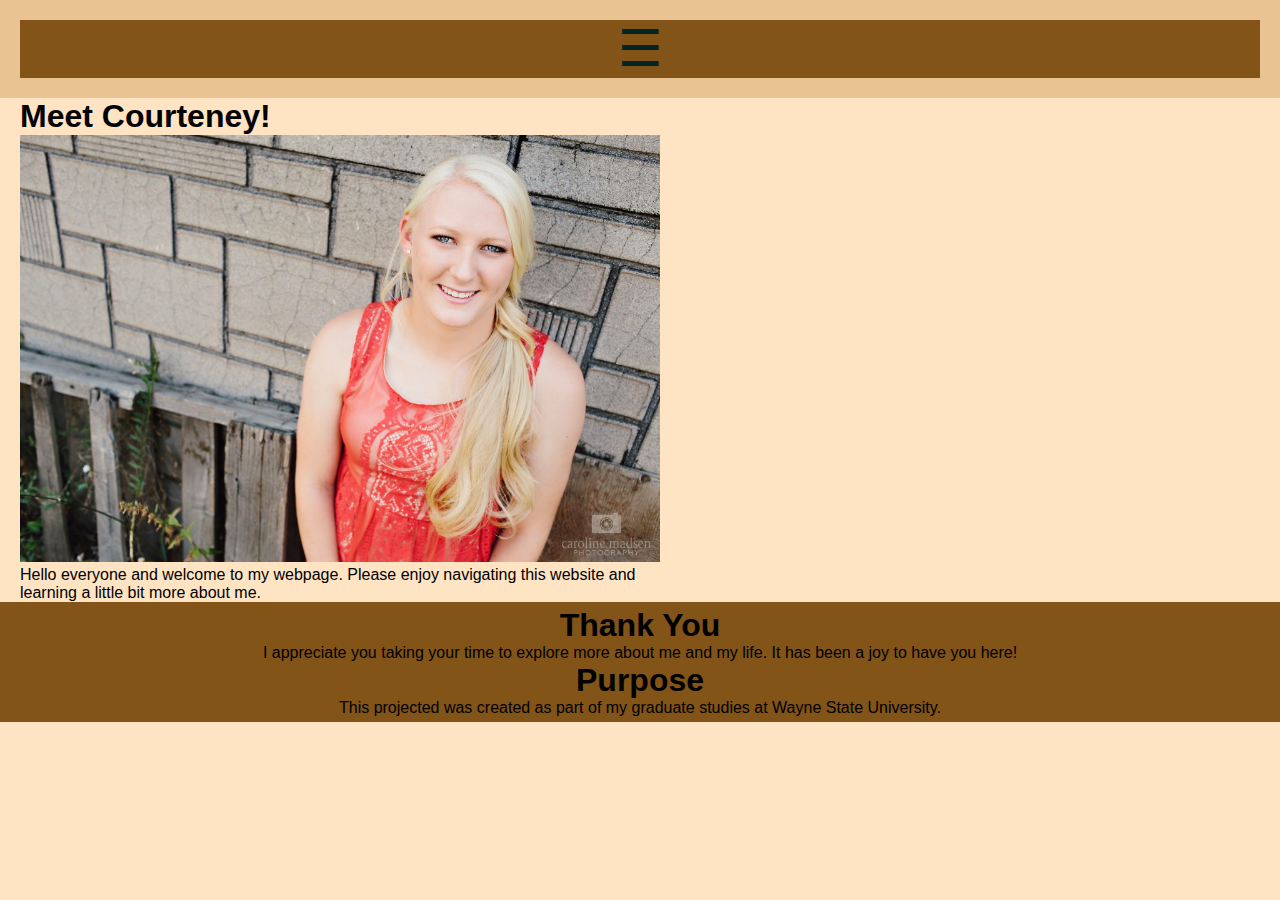
<file: index.html>
<!DOCTYPE html>
<html lang="en">
<head>
    <meta charset="UTF-8">
    <meta name="viewport" content="width=device-width, initial-scale=1.0">
    <title>Courteney Shovlin - Introduction</title>
    <link rel="stylesheet" href="style.css">
</head>

<body class="body">
    <header class="header"> 
        <nav class="topnav"> 
            <div id="myMenu" class="dropdown">
                <a href="javascript: void(0)" class="buttonX" onclick="closeMenu( )">&times;</a>
            <div class="dropdown-lists">
                    <a href="index.html">Home</a>
                    <a href="aboutme.html">About Me</a>
                    <a href="contact.html">Contact</a>
            </div>
            </div>
            <span class="hamburger" onclick="openMenu( )">&#9776;</span>
            <script src="openMenu.js"></script>
        </nav>
    </header>
    <main>
        <div>
            <h1 class="text">Meet Courteney!</h1>
            <img src= "images/headshot.jpg" alt= "Individual headshot of Courteney in a red dress" class="img">
        </div>
        <div>
            <p class="text">
                Hello everyone and welcome to my webpage. Please enjoy navigating this website and learning a little bit more about me.
            </p>
        </div>
    </main>
    <footer class="footer">
        <div>
             <h1>Thank You</h1>
                <p>I appreciate you taking your time to explore more about me and my life. It has been a joy to have you here!</p>
        </div>
        <div>
            <h1>Purpose</h1>
            <p>This projected was created as part of my graduate studies at Wayne State University.</p>
    
        </div>
    </footer>
</body>
</html>
</file>
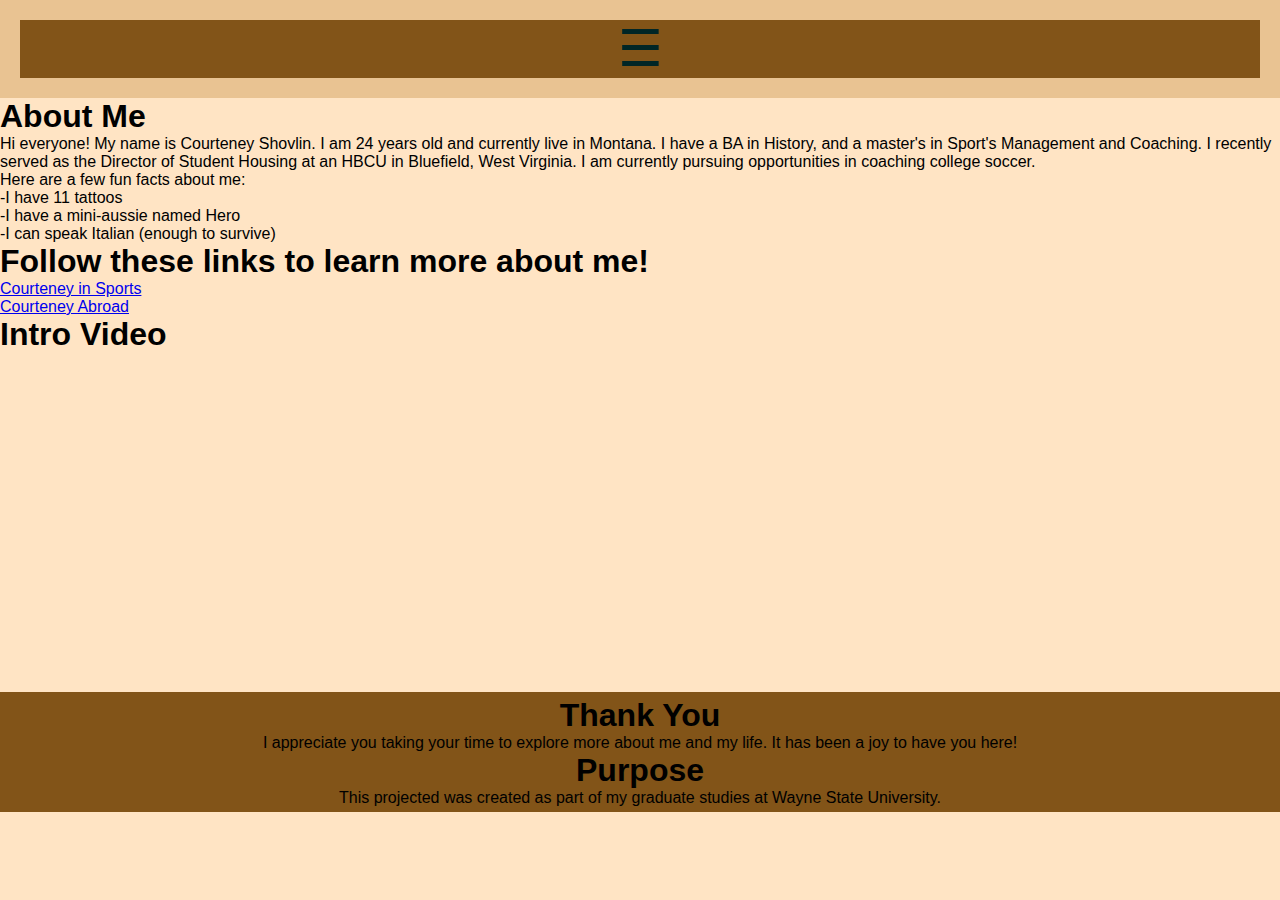
<file: aboutme.html>
<!DOCTYPE html>
<html lang="en">
<head>
    <meta charset="UTF-8">
    <meta name="viewport" content="width=device-width, initial-scale=1.0">
    <title>Courteney Shovlin - Introduction</title>
    <link rel="stylesheet" href="style.css">
</head>

<body class="body"> 
    
    <main>
    <body class="body">
        <header class="header"> 
            <nav class="topnav">  
                <div id="myMenu" class="dropdown">
                    <a href="javascript: void(0)" class="buttonX" onclick="closeMenu( )">&times;</a>
                <div class="dropdown-lists">
                        <a href="index.html">Home</a>
                        <a href="aboutme.html">About Me</a>
                        <a href="athletics.html">Courteney in Sports</a>
                        <a href="travel.html">Courteney Abroad</a>
                        <a href="contact.html">Contact</a>
                </div>
                </div>
                <span class="hamburger" onclick="openMenu( )">&#9776;</span>
                <script src="openMenu.js"></script>
            </nav>
        </header>
        <main>
                    <h1>About Me</h1>
                    <p class="text">
                        <div>Hi everyone! My name is Courteney Shovlin. I am 24 years old and currently live in Montana. I have a BA in History,
                            and a master's in Sport's Management and Coaching. I recently served as the Director of Student Housing at an HBCU
                            in Bluefield, West Virginia. I am currently pursuing opportunities in coaching college soccer. 
                        </div>
                        <div>
                            Here are a few fun facts about me: 
                        </div>
                        <div>
                            -I have 11 tattoos
                        </div>
                        <div>
                            -I have a mini-aussie named Hero
                        </div>
                        <div>
                            -I can speak Italian (enough to survive)
                        </div>
                            
                    </p>
                <div>
                        <h1>Follow these links to learn more about me!</h1>
                        <ul>
                        <li><a href = "athletics.html">Courteney in Sports</a></li>
                        <li><a href = "travel.html">Courteney Abroad</a></li>
                        </ul>
                </div>
                
            <div>
                <h1>Intro Video</h1>
                <iframe width="560" height="315" class="video" src="https://www.youtube.com/embed/QU0HMVaTrz4" title="YouTube video player" frameborder="0" allow="accelerometer; autoplay; clipboard-write; encrypted-media; gyroscope; picture-in-picture" allowfullscreen></iframe>
            </div>        
           
        </main>
    <footer class="footer">
        <div>
             <h1>Thank You</h1>
                <p>I appreciate you taking your time to explore more about me and my life. It has been a joy to have you here!</p>
        </div>
        <div>
            <h1>Purpose</h1>
            <p>This projected was created as part of my graduate studies at Wayne State University.</p>
    
        </div>
    </footer>
</body>



</html>
</file>
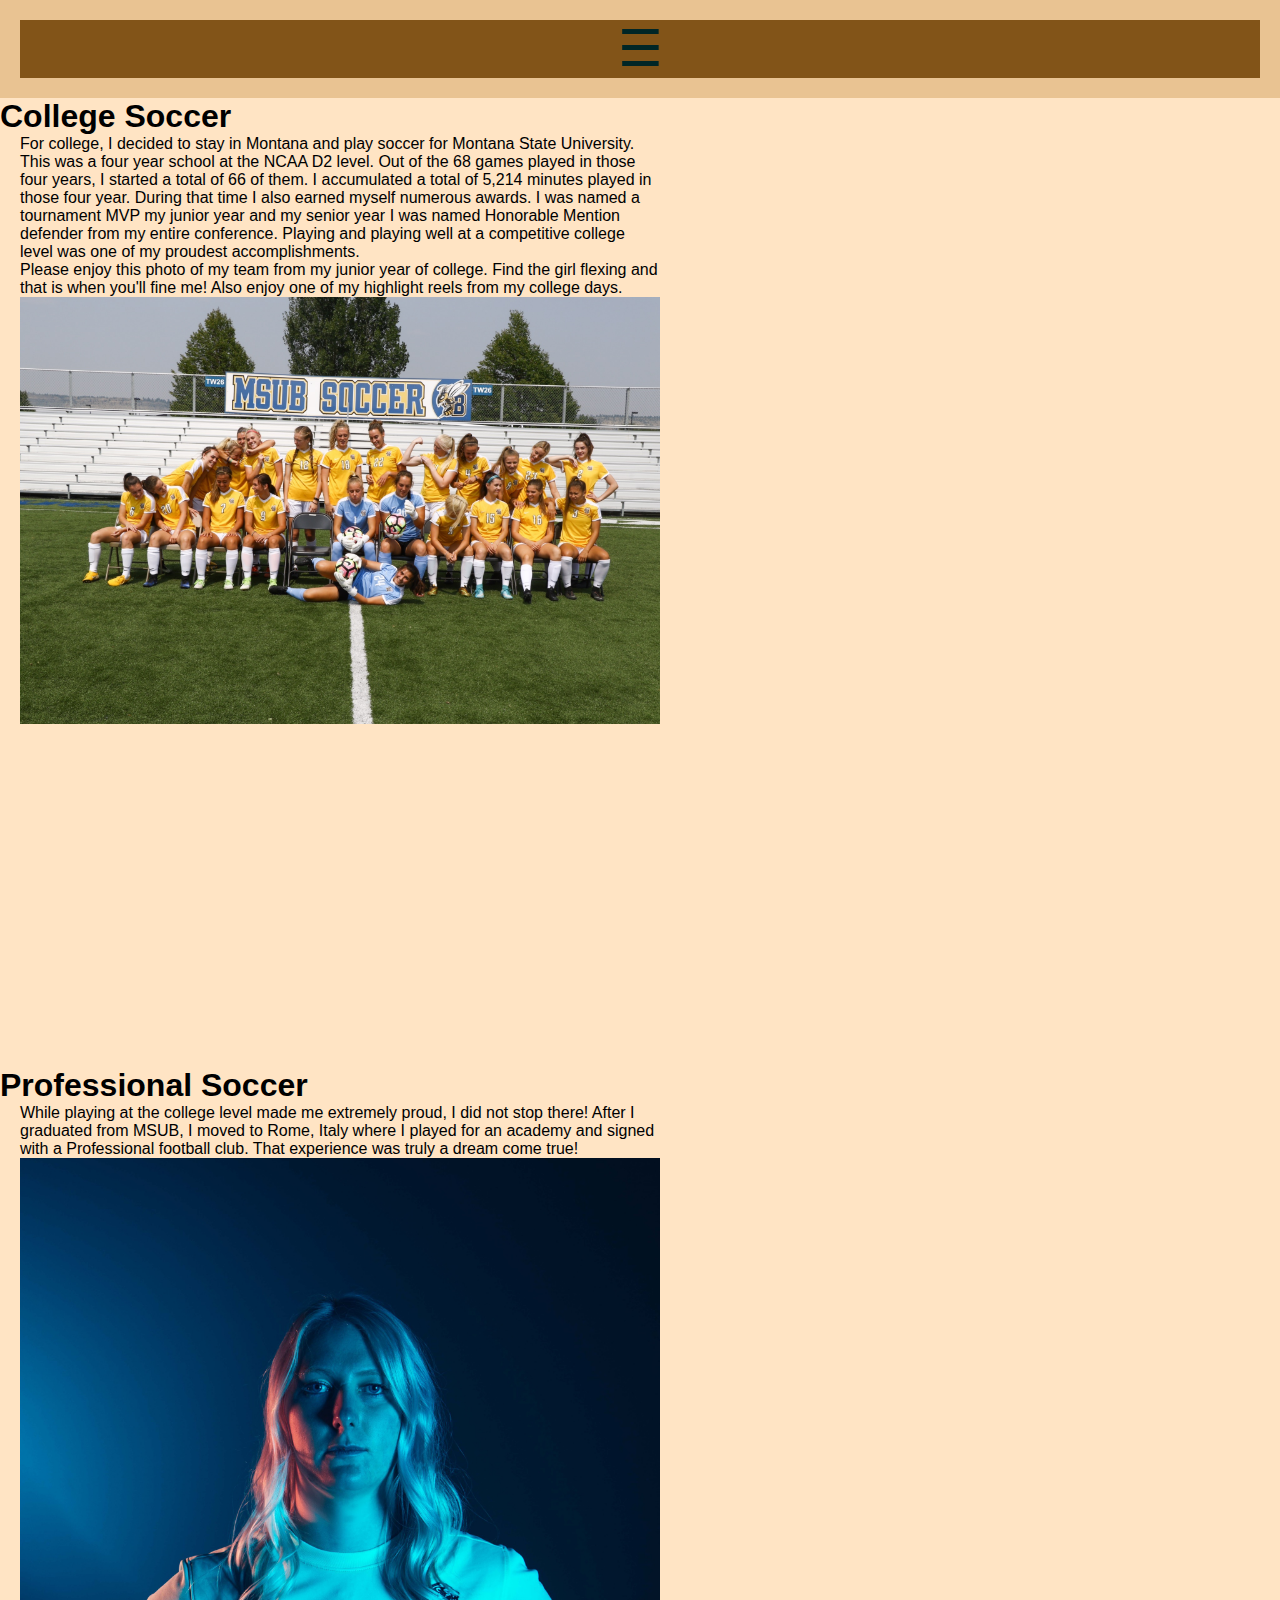
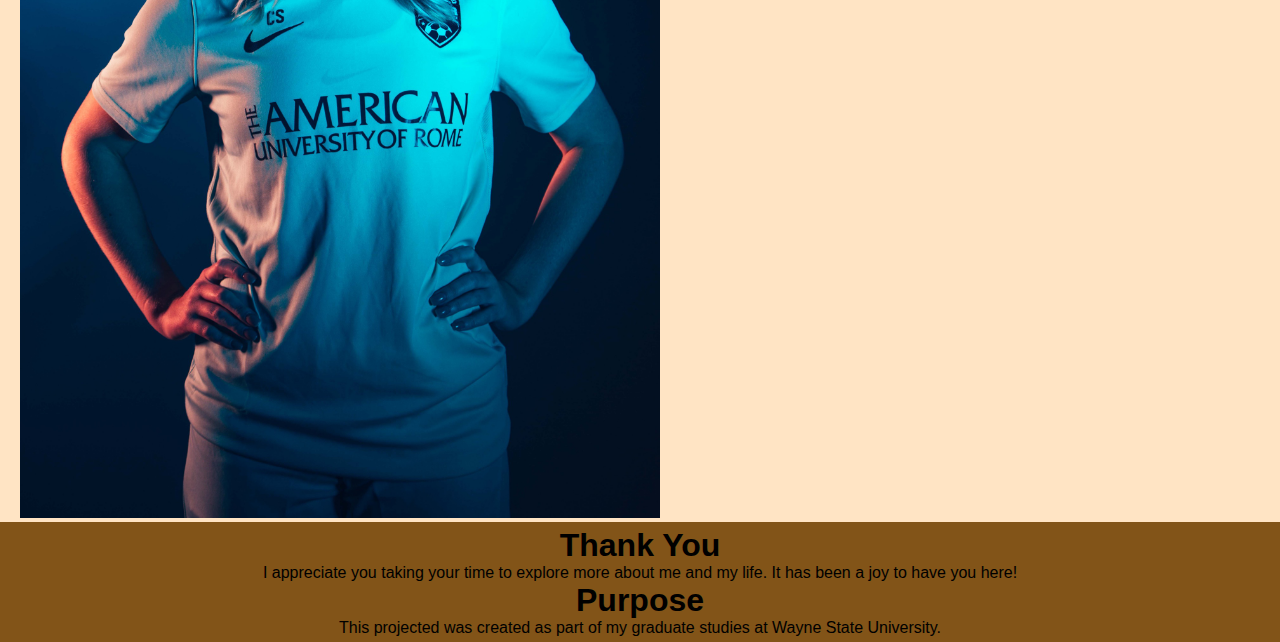
<file: athletics.html>
<!DOCTYPE html>
<html lang="en">
<head>
    <meta charset="UTF-8">
    <meta name="viewport" content="width=device-width, initial-scale=1.0">
    <title>Courteney Shovlin - Introduction</title>
    <link rel="stylesheet" href="style.css">
</head>
<body class="body">
    <header class="header">
        <nav class="topnav">  
            <div id="myMenu" class="dropdown">
                <a href="javascript: void(0)" class="buttonX" onclick="closeMenu( )">&times;</a>
            <div class="dropdown-lists">
                    <a href="index.html">Home</a>
                    <a href="aboutme.html">About Me</a>
                    <a href="contact.html">Contact</a>
            </div>
            </div>
            <span class="hamburger" onclick="openMenu( )">&#9776;</span>
            <script src="openMenu.js"></script>
        </nav>
    </header>
    <main>
            <div>
                <h1>College Soccer</h1>
                <p class="text">
                    For college, I decided to stay in Montana and play soccer for Montana State University. 
                     This was a four year school at the NCAA D2 level. Out of the 68 games played in those four years, I started a total of 66 of them.
                    I accumulated a total of 5,214 minutes played in those four year. During that time I also earned myself numerous awards.
                    I was named a tournament MVP my junior year and my senior year I was named Honorable Mention defender from my entire conference.
                    Playing and playing well at a competitive college level was one of my proudest accomplishments.
                </p>
                <p class="text">
                    Please enjoy this photo of my team from my junior year of college. Find the girl flexing and that is when you'll fine me!
                    Also enjoy one of my highlight reels from my college days.
                </p>
                <div><img class="img" src= "images\team.jpg" alt= "MSUB Women's Soccer team photo from the 2018 season"></div>
                <iframe width="560" height="315" class="video" src="https://www.youtube.com/embed/XdOTd3JkU_w" title="YouTube video player" frameborder="0" allow="accelerometer; autoplay; clipboard-write; encrypted-media; gyroscope; picture-in-picture" allowfullscreen></iframe>
            </div>
            <div>
                <h1>Professional Soccer</h1>
                    <p class="text">
                        While playing at the college level made me extremely proud, I did not stop there!
                        After I graduated from MSUB, I moved to Rome, Italy where I played for an academy and signed 
                        with a Professional football club. That experience was truly a dream come true!
                    </p>
                 <div><img class="img" src= "images\SMI Headshot.JPEG" alt= "Individual headshot of Courteney for SMI"></div>
            </div>
    </main>
    <footer class="footer">
        <div>
            <h1>Thank You</h1>
                <p2>I appreciate you taking your time to explore more about me and my life. It has been a joy to have you here!</p2>
        </div>
    <div>
        <h1>Purpose</h1>
        <p2>This projected was created as part of my graduate studies at Wayne State University.</p2>
    </div>
    </footer>
</body>
</html>
</file>
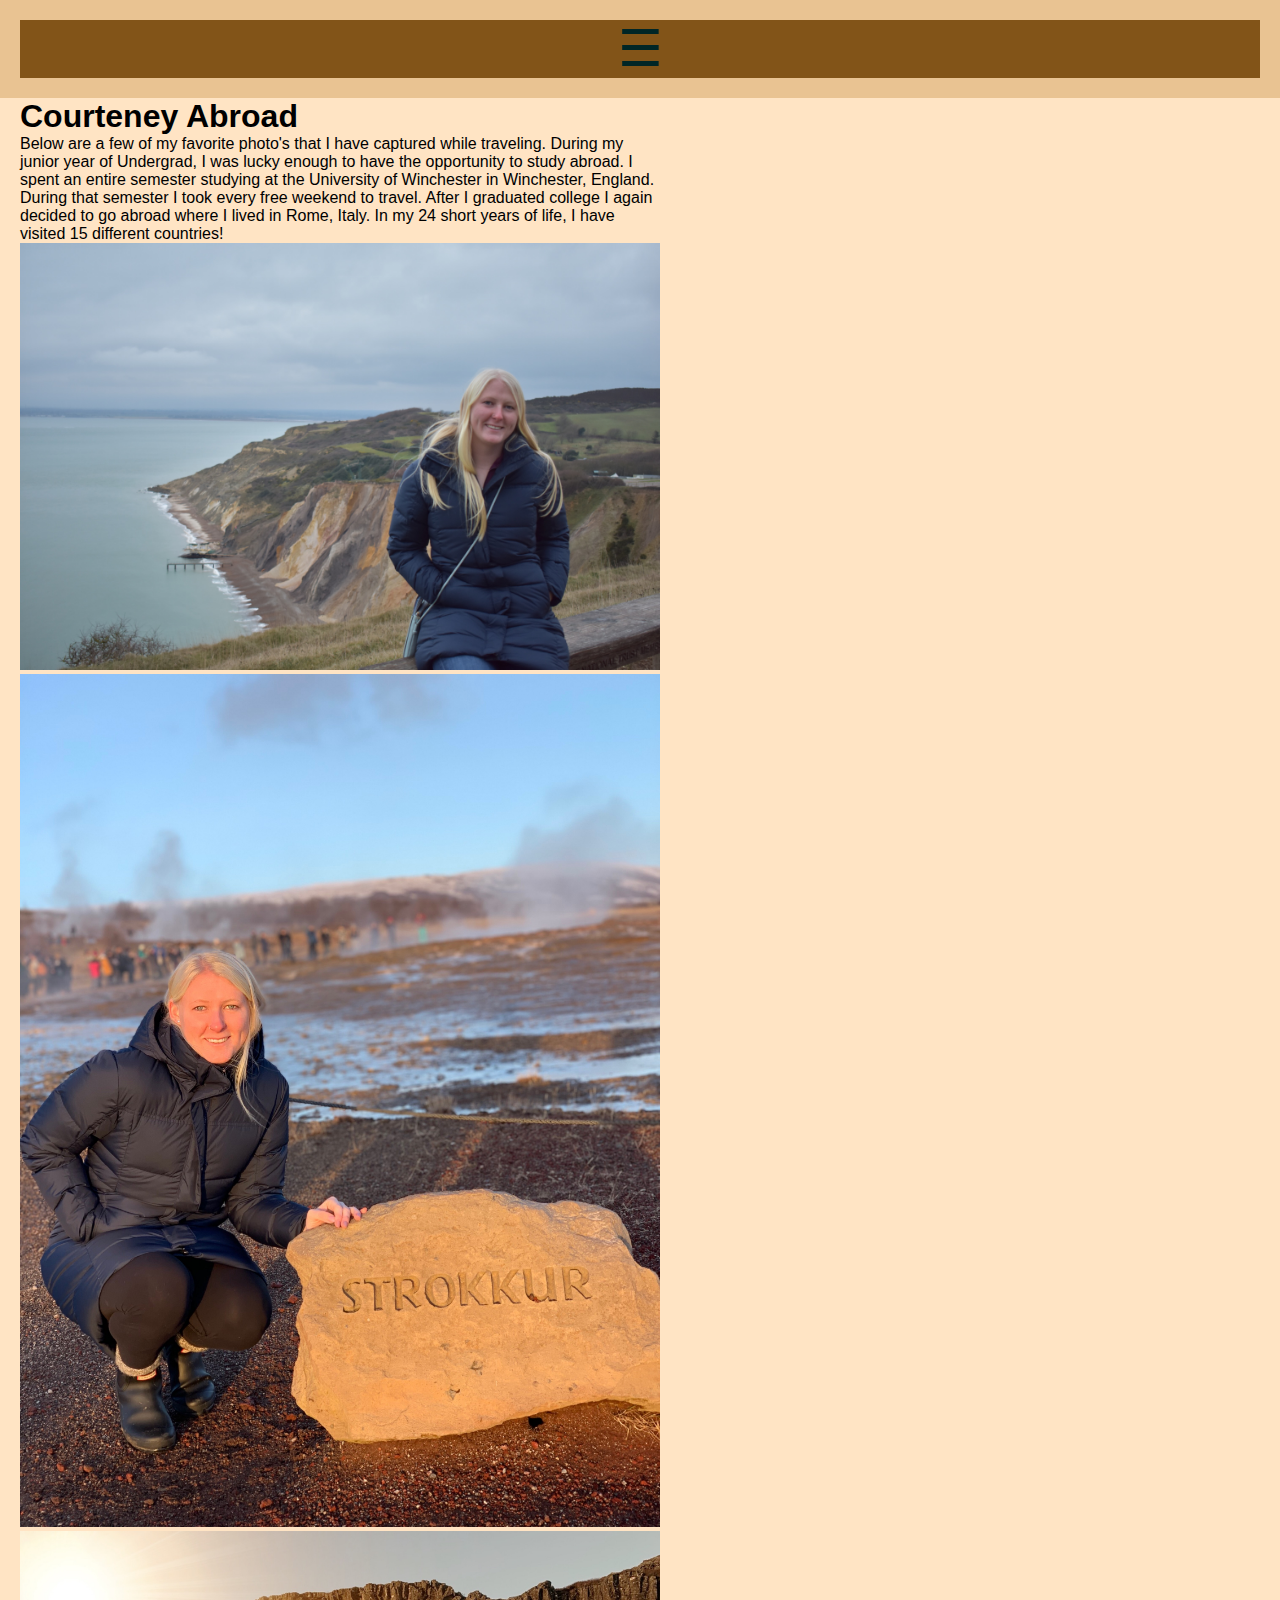
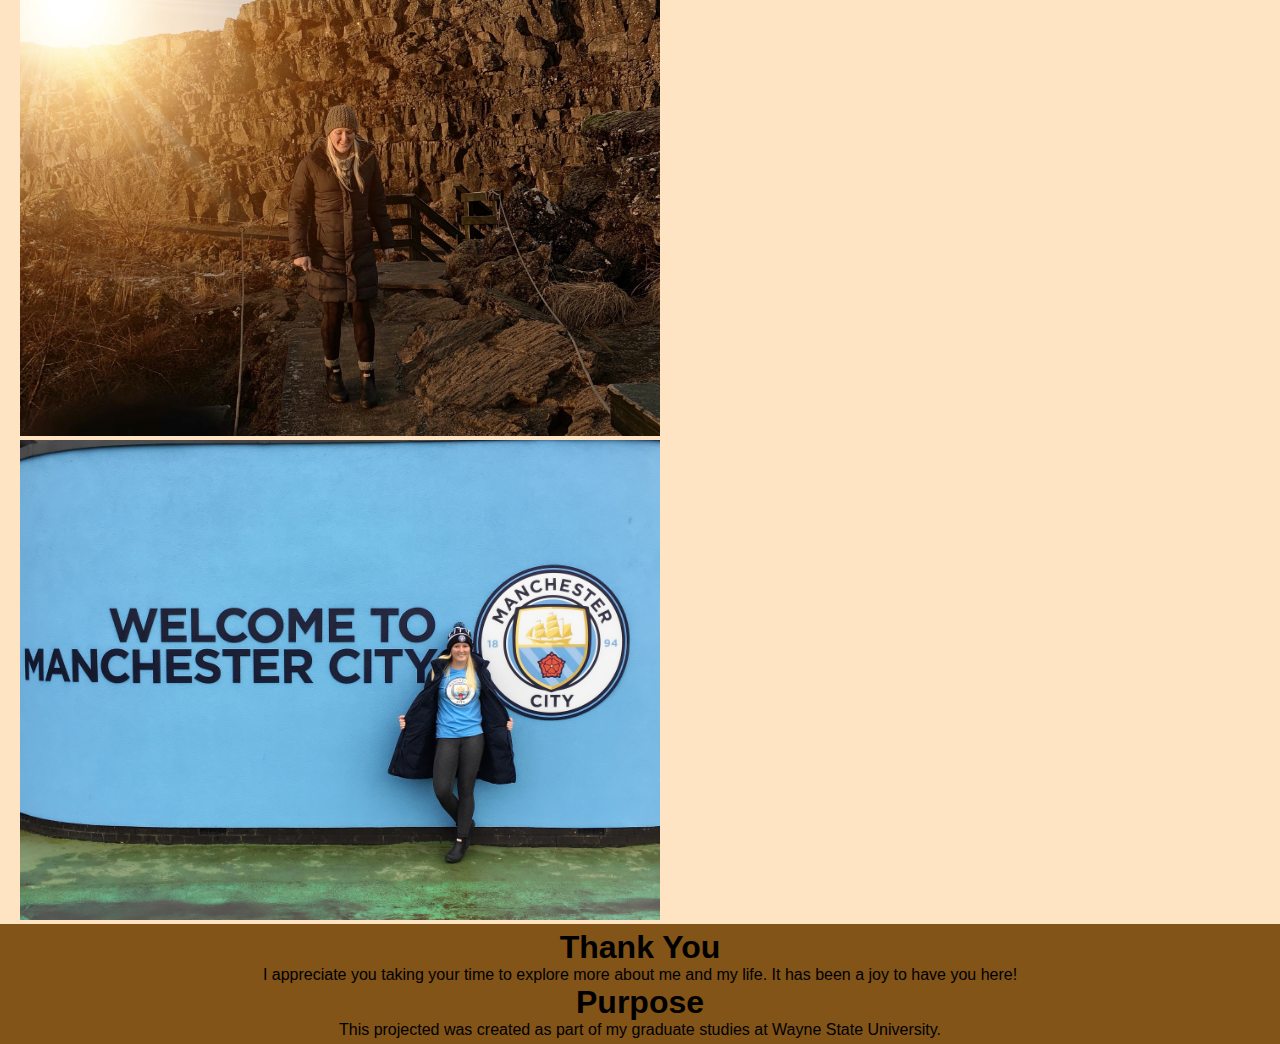
<file: travel.html>
<!DOCTYPE html>
<html lang="en">
<head>
    <meta charset="UTF-8">
    <meta name="viewport" content="width=device-width, initial-scale=1.0">
    <title>Courteney Shovlin - Introduction</title>
    <link rel="stylesheet" href="style.css">
</head>
<body class="body">
    <header  class="header"> 
        <nav class="topnav">  
            <div id="myMenu" class="dropdown">
                <a href="javascript: void(0)" class="buttonX" onclick="closeMenu( )">&times;</a>
            <div class="dropdown-lists">
                    <a href="index.html">Home</a>
                    <a href="aboutme.html">About Me</a>
                    <a href="contact.html">Contact</a>
            </div>
            </div>
            <span class="hamburger" onclick="openMenu( )">&#9776;</span>
            <script src="openMenu.js"></script>
        </nav>
    </header>
    <section class="text">
        <h1>Courteney Abroad</h1>
        Below are a few of my favorite photo's that I have captured while traveling. During my junior year of Undergrad, I was lucky
        enough to have the opportunity to study abroad. I spent an entire semester studying at the University of Winchester in Winchester, England.
        During that semester I took every free weekend to travel. After I graduated college I again decided to go abroad where I lived in Rome, Italy.
        In my 24 short years of life, I have visited 15 different countries!
    </section>
    <section>
        <div><img class="img" src= "images\england.jpg" alt= "Courteney posed in front of the shore line at Needles Point in England"></div>
        <div><img class="img" src= "images\iceland1.jpg" alt= "Courteney crouched next to the Strokkur rock"></div>
        <div><img class="img" src= "images\iceland2.jpg" alt= "Courteney with Icelandic cliffs in the background"></div>
        <div><img class="img" src= "images\mancity.jpg" alt= "Courteney in front of the Manchester City wall at the Etihad Stadium"></div>
    </section>
      
    <footer class="footer">
        <div>
            <h1>Thank You</h1>
                <p2>I appreciate you taking your time to explore more about me and my life. It has been a joy to have you here!</p2>
        </div>
    <div>
        <h1>Purpose</h1>
        <p2>This projected was created as part of my graduate studies at Wayne State University.</p2>
    </div>
    </footer>
</body>
</html>
</file>
<file: style.css>
*{
   box-shadow: border-box; 
   padding: 0;
   margin: 0;
}

.main-menu{
    position:relative; 
}

.menu-icon{
    cursor: pointer;
    display: inline-block;
    float: right;
    padding: 28px 20px;
    position: relative;
    user-select: none;
}

.menu-icon .navicon{
    background:rgb(130, 84, 24);
    display: block;
    height: 2px;
    position: relative;
    transition: background 0.2s ease-out;
    width: 18px;
}


.body {
    background-color:bisque;
    color:black;
    font-family:Arial, Helvetica, sans-serif; 
    }

.video{
    width: 50%;
    padding: 10px
}

.text{
    width: 50%;
    padding-left: 20px;
    padding-right: 20px;
}

    .error-message {
        margin-top: -1em;
        margin-bottom: 1em;
        color: #C62828;
    }

    .error{
        border-color: red;
        color: red
        margins: -1em 0 1.5em;
    }

    .header{
        background-color: rgb(233, 195, 146);
        text-align: center;
        padding: 20px;
    }

    .topnav{
        overflow: hidden;
        background-color: rgb(130, 84, 24);
    }


    .topnav a {
    [type="submit"]{
        background: rgb(130, 84, 24)
        color:rgb(2, 1, 0);
        width: 100%;
        font-size: 1.5em;
        font-weight: 700;
        text-transform: uppercase;
        letter-spacing: 1px;
        border-radius: 3px;
        border: 0;
        padding: .5em;
        cursor: pointer;
    }
    }

    .topnav a{
    >>>>>>> Stashed changes
        float: right;
        display:block;
        color:black;
        text-align: center;
        padding: 14px 16px;
        text-decoration: none;
    }

    .topnav a:hover {
        background-color: rgb(130, 84, 24);
        color:black;
    }


    .footer{
        background-color: rgb(130, 84, 24);
        text-align: center;
        padding: 5px;
    }

    .img{
        max-width: 50%;
        padding-left: 20px;
        padding-right: 20px;
    }

    .dropdown{
        height: 0%;
        width: 100%;
        position: fixed;
        z-index: 1;
        top: 0;
        left: 0;
        background-color: #261800;
        overflow-y: hidden;
        transition: 0.5s;
    }

    .dropdown-lists{
        position: relative;
        top: 25%;
        width: 100%;
        text-align: center;
        margin-top: 30px;
    }

    .dropdown a{
        padding: 8px;
        text-decoration: none;
        font-size: 30px;
        color: grey;
        display: block;
        transition: 0.3s;
    }

    .dropdown a:hover, .dropdown a:focus {
        color: whitesmoke;
    }

    .hamburger{
        color:#002626;
        left: 10px;
        top: 20px;
        font-size: 50px;
        cursor: pointer;
    }

    .dropdown .buttonX {
        top: 20px;
        right: 50px;
        font-size: 70px;
        color: #73937e;
    }

    @media screen and (max-height:600px) {
        .dropdown .buttonX {
            font-size: 40px;
        }
        .hamburger{
            font-size: 40px;
        }
    }
</file>
